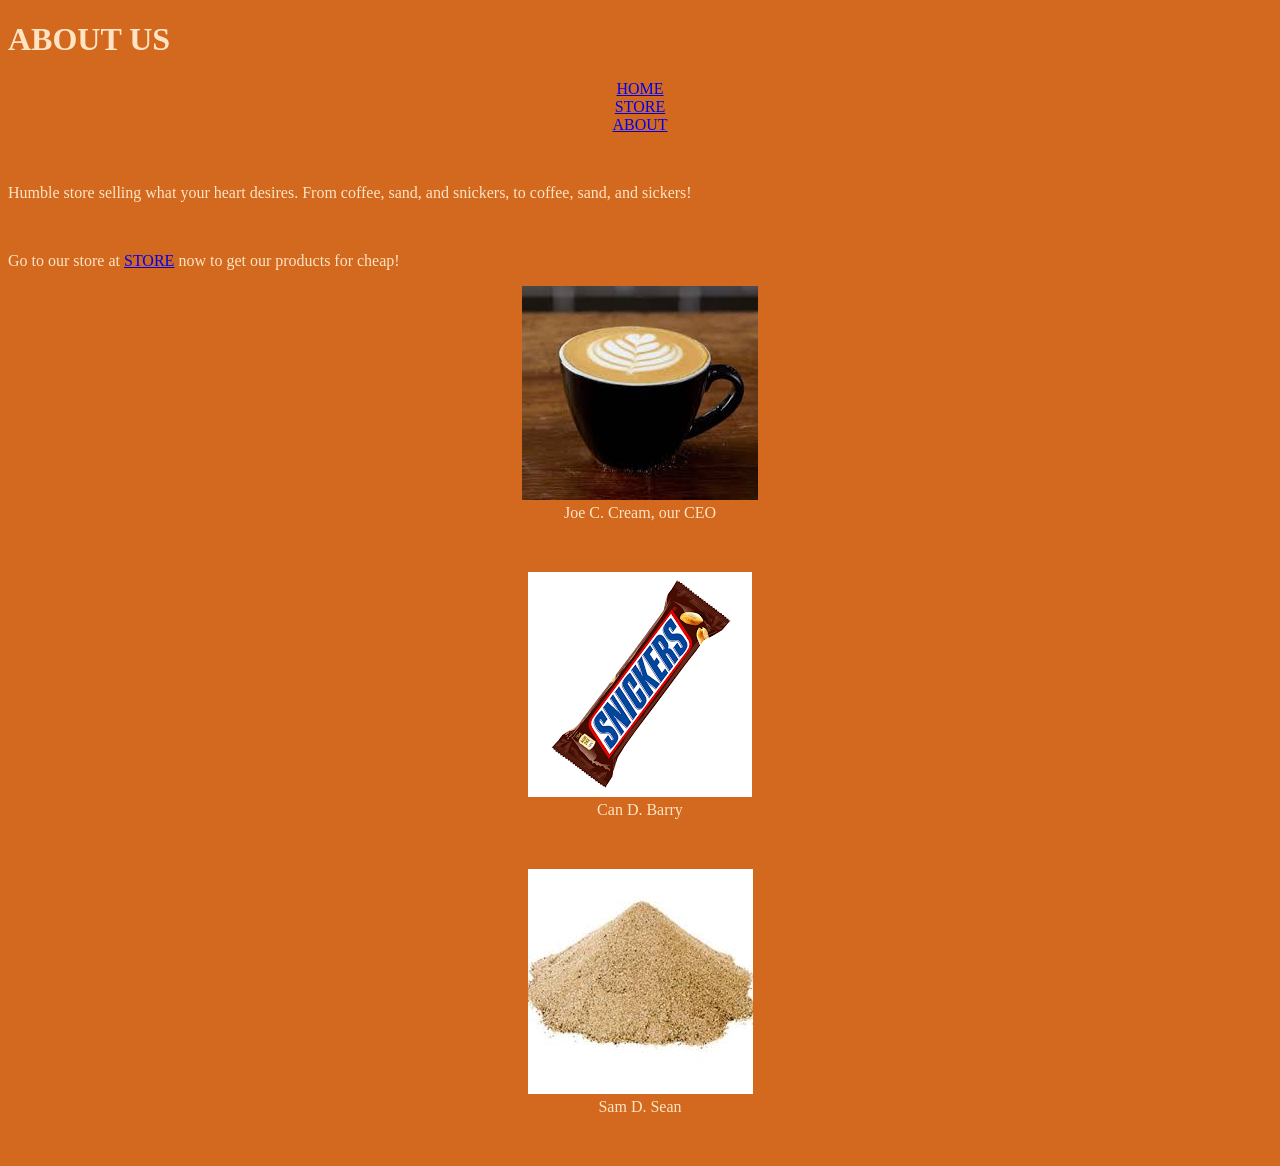
<file: about.html>
<!DOCTYPE html>
<html>
    <head>
        <link rel="stylesheet" href="./stylesheet.css">
        <script src="./script.js"></script>
        <meta name="description" content="shopping store">
        <title>ABOUTSTORE</title>
    </head>
    <body>
        <h1 class="main-title-about">ABOUT US</h1>
        <div class="nav-div">
            <nav class="nav nav-store">
                <ul class="list">
                    <li><a href="index.html">HOME</a></li>
                    <li><a href="store.html">STORE</a></li>
                    <li><a href="about.html">ABOUT</a></li>
                </ul>
            </nav>
        </div>
        <p class="about-1p about-p">Humble store selling what your heart desires. From coffee, sand, and snickers, to coffee, sand, and sickers!</p>
        <br><p class="about-p about-2p">Go to our store at <a href="store.html" class="store-link-about">STORE</a> now to get our products for cheap!</p>
        <figure class="member">
            <img class="creator-image" src="./download.jfif" alt="our CEO!">
            <figcaption class="figcaption">Joe C. Cream, our CEO</figcaption>
            <img class="creator-image" src="./snickers.png" alt="our sales director!">
            <figcaption class="figcaption">Can D. Barry</figcaption>
            <img class="creator-image" src="./sand.jfif" alt="our design specialist!">
            <figcaption class="figcaption">Sam D. Sean</figcaption>
        </figure>
    </body>
</html>
</file>
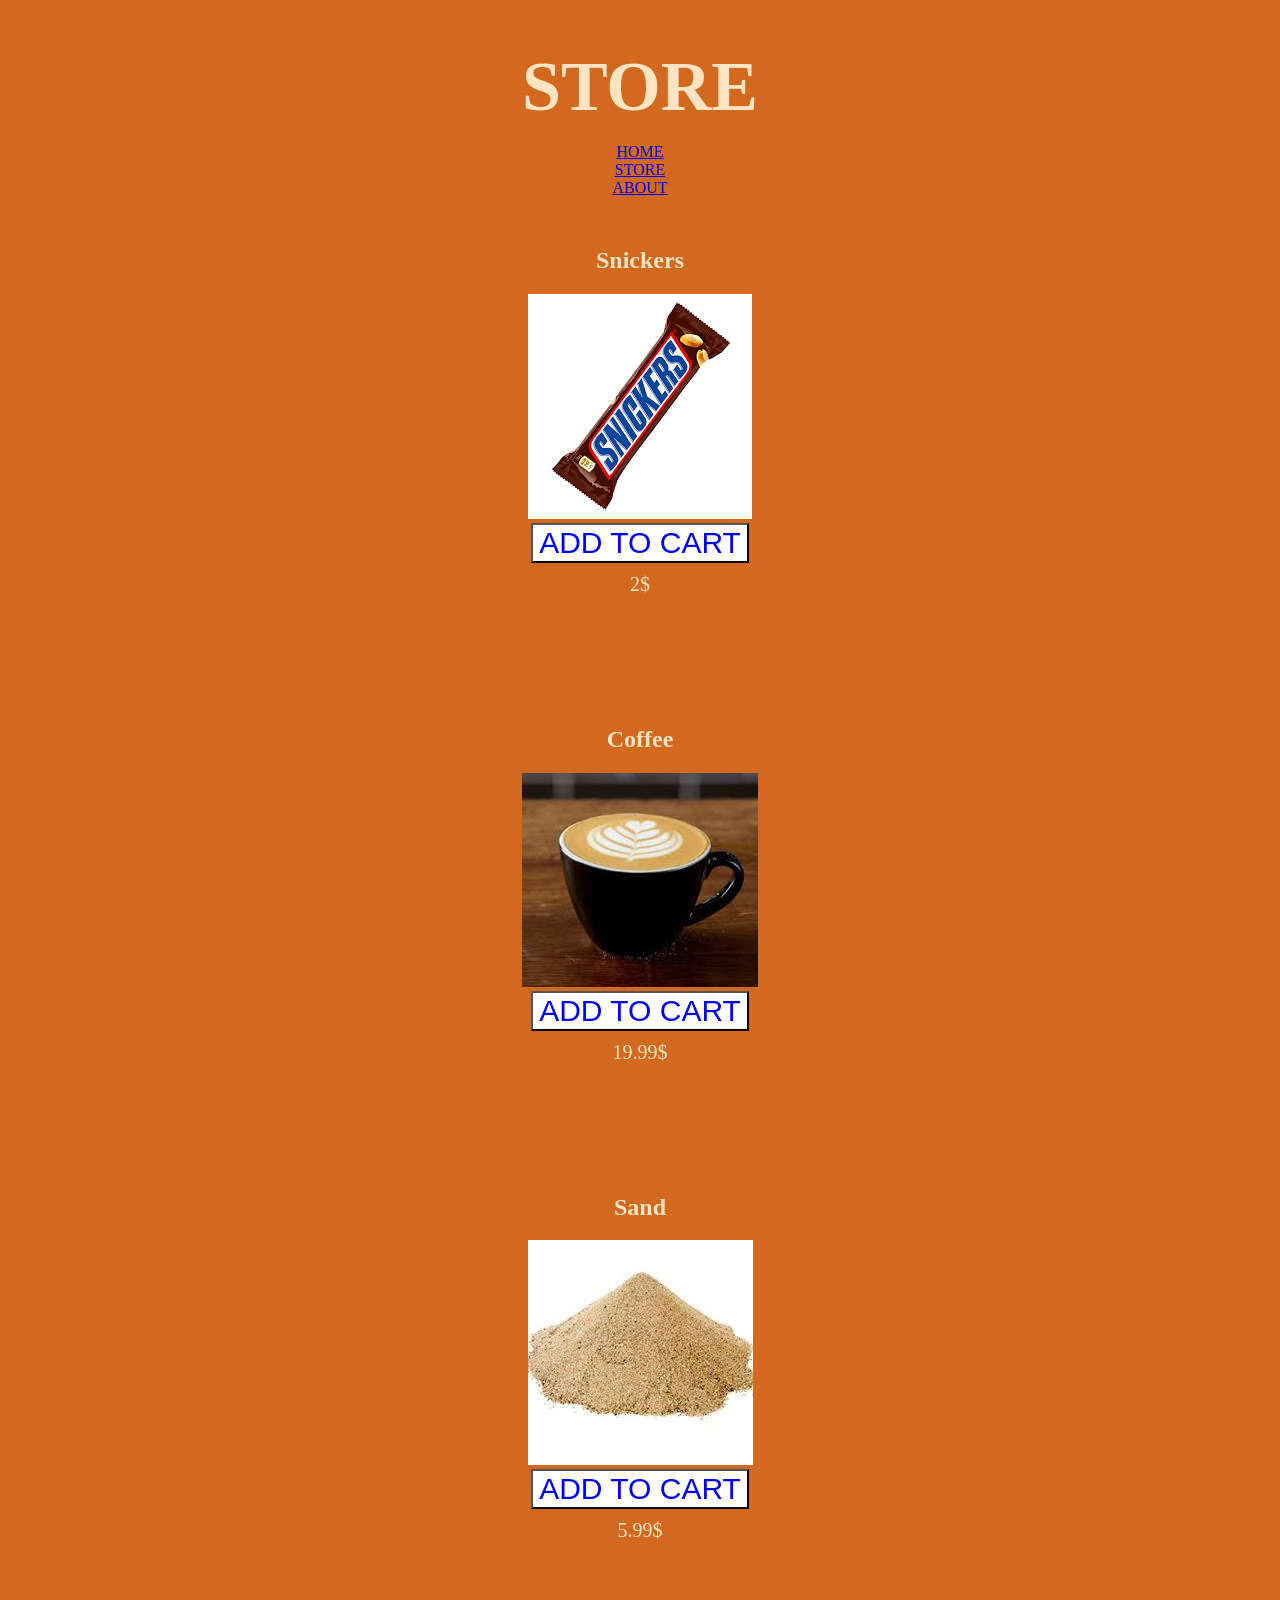
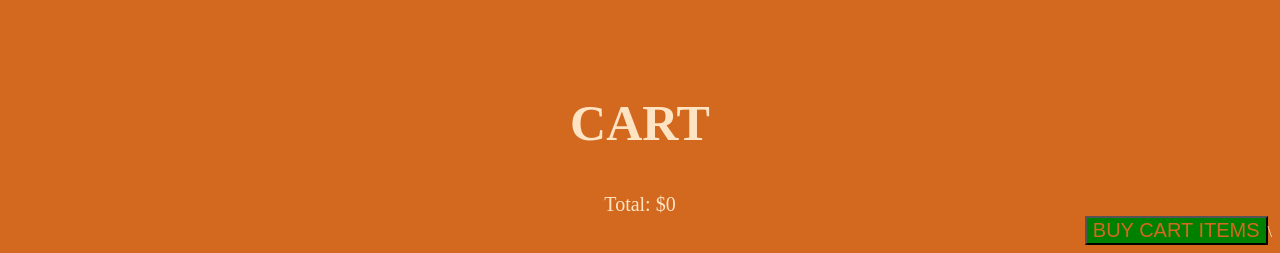
<file: store.html>
<!DOCTYPE html>
<html lang="en">
<head>
    <meta charset="utf-8">
    <script async src="script.js"></script>
    <link rel="stylesheet" href="./stylesheet.css">
    <title>STORE</title>
    <meta name="description" content="shopping store">
</head>
<body>
<main class="main-shop">
<header class="header-store header">
    <h1 class="title-store">STORE</h1>
    <div class="nav-div">
        <nav class="nav nav-store">
            <ul class="list">
                <li><a href="index.html">HOME</a></li>
                <li><a href="store.html">STORE</a></li>
                <li><a href="about.html">ABOUT</a></li>
            </ul>
        </nav>
    </div>
</header>
</main>
<section class="shopping-items snickers-section">
    <div class="shopping-item">
        <h2 class="item-head">Snickers</h2>
        <img alt="snickers bar" src="./snickers.png" class="snickers item-image"><br>
        <button class="add-to-cart">ADD TO CART</button><p class="price">2$</p>
    </div>
</section>
<br><br><br><br><br>
<section class="shopping-items coffee-section">
    <div class="shopping-item">
        <h2 class="item-head">Coffee</h2>
        <img alt="Coffee" src="./download.jfif" class="coffee item-image"><br>
        <button class="add-to-cart">ADD TO CART</button><p class="price">19.99$</p>
    </div>
</section>
<br><br><br><br><br>
<section class="shopping-items sand-section">
    <div class="shopping-item">
        <h2 class="item-head">Sand</h2>
        <img alt="Sand" src="./sand.jfif" class="sand item-image"><br>
        <button class="add-to-cart">ADD TO CART</button><p class="price">5.99$</p>
    </div>
</section>
<br><br><br><br><br>
<section class="cart">
    <h2 class="cartitle">CART</h2>
    <div class="cart-items-all">
    </div>
    <div class="total">
        <span class="total-text">Total: </span><span class="total-value">$0</span>
    </div>
    <div class="BUY-BTN">
        <button type="submit" class="buy">BUY CART ITEMS</button>\
     </div>
</section>
</body>
</html>
</file>
<file: stylesheet.css>
.title-store {
    text-align: center;
    font-size: 70px;
    margin-bottom: 0px;
}
.list {
    text-align: center;
    list-style-type: none;
    margin-right: 40px;
    margin-bottom: 50px;
}
.shopping-item {
    text-align: center;
}
.add-to-cart {
    font-size: 30px;
    background-color: white;
    color:blue;
}
body {
    background-color:chocolate;
    color:bisque;
}
.price {
    font-size: 20px;
    margin-top: 10px;
}
.cartitle {
    text-align: center;
    font-size: 50px;
}
.cart {
    text-align: center;
}
.buy {
    font-size: 20px;
    background-color: green;
    color:chocolate;
}
.item-img{
    width: 100px;
    height: 100px;
    margin-right: 0px;
    white-space: nowrap;
}
.cartitle {
    text-align: center;
}
.cart-column .cart-item {
    font-size: 30px;
    position: relative;
    top: -50px;
    left: 50px;
}
.quantity {
    font-size: 20px;
    width: 50px;
    position: relative;
    top: -40px;
    left: 150px;
}
.REMOVE {
    font-size: 20px;
    position: relative;
    top: -40px;
    left: 250px;
    background-color: red;
    color:white;
}
.BUY-BTN {
    text-align: right;
}
.price-column {
    position: relative;
    top: -20px;
    font-size: 20px;
}
.cart-sand {
    margin-top: 20px;
}
.member {
    text-align: center;
}
.figcaption {
    margin-bottom: 50px;
}
.total {
    font-size: 20px;
}
</file>
